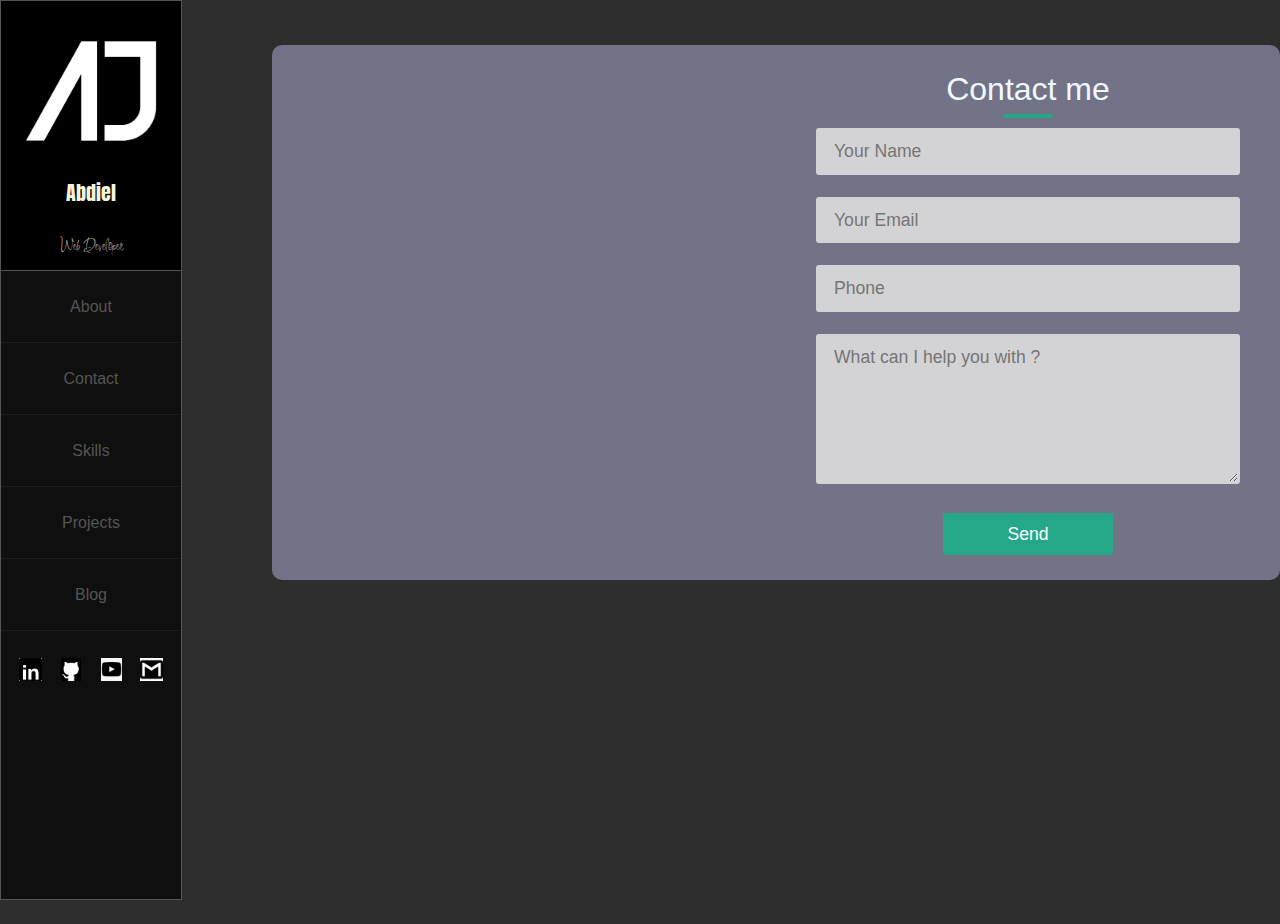
<file: contact.html>
<!DOCTYPE html>

<html lang="en">
    <head>
        <title>Abdiel Wilson</title>
        <meta name="viewport" content="width=device-width, initial-scale=1">
        <link rel="stylesheet" href="https://stackpath.bootstrapcdn.com/bootstrap/4.4.1/css/bootstrap.min.css" integrity="sha384-Vkoo8x4CGsO3+Hhxv8T/Q5PaXtkKtu6ug5TOeNV6gBiFeWPGFN9MuhOf23Q9Ifjh" crossorigin="anonymous">
        <link href="/static1/wilson/about.css" rel="stylesheet">
        <link href="/static1/wilson/styles.css" rel="stylesheet">
        <link href="/static1/wilson/index.css" rel="stylesheet">
        <link href="/static1/wilson/contact.css" rel="stylesheet">
        
        <link href="./static/styles.css" rel="stylesheet">
        <link href="./static/donut.css" rel="stylesheet">
    
        <link rel="preconnect" href="https://fonts.googleapis.com">
        <link rel="preconnect" href="https://fonts.gstatic.com" crossorigin>
        <link href="https://fonts.googleapis.com/css2?family=Playfair+Display&display=swap" rel="stylesheet">
        <link href="https://fonts.googleapis.com/css2?family=Playfair+Display:ital@1&display=swap" rel="stylesheet">
        <link href="https://fonts.googleapis.com/css2?family=Poppins:ital,wght@1,100&display=swap" rel="stylesheet">
        <link href="https://fonts.googleapis.com/css2?family=Poppins:ital,wght@1,600&display=swap" rel="stylesheet">
        <link href="https://fonts.googleapis.com/css2?family=Anton&display=swap" rel="stylesheet">
        <link href="https://fonts.googleapis.com/css2?family=Inspiration&display=swap" rel="stylesheet">
    </head>
<body>
    <section class="sec0">
        <div class="parent">
            <!-- Nav -->
            <div class="child1">
                <a href="index.html">
                    <div class="sym"><img src="static/log.png"></div></a>
                <h6 class="ab">Abdiel</h6>
                <p class="ptag">Web Developer</p>
            </div>
            <a href="about.html">
            <div class="child2">

                 About

            </div></a>
            <a href="/contact.html">
            <div class="child2">
                Contact
            </div></a>
            <a href="about.html">
            <div class="child2">
                Skills
            </div></a>
            <a href="https://github.com/Wilsonabdiel">
            <div class="child2">
               Projects
            </div></a>
            <a href="blog.html">
            <div class="child2">
                Blog
            </div> </a>

            <div class="child3">
                <img class="imgclass" src="static/linked.png">
                <img class="imgclass" src="static/git.png">
                <img class="imgclass" src="static/youtube.png">
                <img class="imgclass" src="static/mail.png">
                <!-- Add animations below -->
             </div>
             
        </div>
        <div class="subparent">
            <!-- codepen  -->
           <div class="burg">

                <input id="burger" type="checkbox" />

                <label for="burger">
                    <span></span>
                    <span></span>
                    <span></span>
                </label>

                <nav>    
                <ul>
                    <li><a href="index.html">Abdiel</li>
                    <li><a href="about.html">About</li>
                    <li><a href="contact.html">Contact</li>
                        <li><a href="skills.html">Skills</a></li>
                    
                        <li><a href="projects.html">Projects</a></li>
                        <li><a href="#">Blog</a></li>
                       
                   
                </ul>  
                </nav>
            </div>
            <!-- end of codepen -->
            <!-- end of codepen -->
        
      
    </div>
    <div class="mainpage">
            <!-- Main Greeting -->
            <section class="section" id="contact">
                <form action="https://formsubmit.co/el/fihasa" name="contactForm" method="POST" onsubmit="return validateForm()">
                    <div class="contact-box">
                        <div class="left"></div>
                        <div class="right">
                            <h2>Contact me</h2>
                            <input type="text" class="field" placeholder="Your Name" name="name">
                            <input type="text" class="field" placeholder="Your Email" name="email">
                            <input type="text" class="field" placeholder="Phone" name="phone">
                            <textarea placeholder="What can I help you with ? " class="field" name="message"></textarea>
                            <button class="btn">Send</button>
                        </div>
                    </div>
                </form>
            </section>
        
            <script>
                function validateForm(){
                    let name = document.forms['contactForm']['name'].value;
                    let email = document.forms['contactForm']['email'].value;
                    let phone = document.forms['contactForm']['phone'].value;
                    let message = document.forms['contactForm']['message'].value;
              
                    if (name == '' || hasNumber(name)){
                        alert('Name must be filled out and must only contain letters');
                        return false;
                    } else if (email == '' && phone == ''){
                        alert('Email or phone must be filled out');
                        return false;
                    } else if (!(email.includes('@'))){
                        alert('Email does not seem to be valid');
                        return false;
                    }else if (isNaN(phone)){
                        alert('Phone number seems to contain letters');
                        return false;
                    } else if (message == ''){
                        alert('Message must be filled out');
                        return false;
                    } else {
                        // confirm or cancel
                        return confirm('Do you really want to sent the message?')
                    }
                }
              
                function hasNumber(myString) {
                    return /\d/.test(myString);
                }
              </script>
    </section>
  
    <br>

   
        
    </body>
    </html>
</file>
<file: static1/wilson/about.css>
body{
    background-color: #afb3b0;
}
h1{
    display: flex;
    flex-direction: center;
    justify-content: center;
}
.abt{
    width: 500px;
    
    display: flex;
    flex-direction: center;
    justify-content: center;
    align-self: center;
}
.pss{
    display:flex;
    flex-direction: center;
    justify-content: center;
    align-items: center;
    align-self: center;
}
.but{
    width:20px;
}
.btndiv{
    display: flex;
    flex-direction: center;
    justify-content: center;
}
.mybtn{
    width: 20px;
 
}
.btndiv a{
    color:#afb3b0;
}
.btndiv a:hover{
    color:gray;
    text-decoration: none;

}
</file>
<file: static1/wilson/styles.css>
*{
    padding:0;
    margin:0;
    box-sizing: border-box;
    text-decoration: none;
    font-family: Arial, Helvetica, sans-serif;
}
body{
    display: flex;
    flex-direction: column;
    min-height: 100vh;
    text-decoration: none;
    background-color: #a2a3ab;
}
nav{
    display: flex;
    align-items: center;
    justify-content: flex-end;
    margin-right: 30px;
    margin-top: 14px;
    
}
nav a{
    font-size: 13px;
    display: inline-block;
    line-height: 24px;
    font-weight: 400;
    color: rgb(0, 0, 0.87);
    cursor: pointer;
    padding: 5px 6.7px;
    text-decoration: none;

}
a{
    text-decoration: none;
}

nav a:hover{
    text-decoration: none;
    opacity: .85;
}
.nam{

    width:300px;
     font-size:19px;
}
.gray{
    color: gray;
}
.black{
    color: gray;
}
 
.numlink{
    width:300px;
     font-size:19px;
}
</file>
<file: static1/wilson/index.css>
body{
    background-color: #a2a3ab;
    /* background-image: url("samp*/
    font-family: 'Lucida Sans', 'Lucida Sans Regular', 'Lucida Grande', 'Lucida Sans Unicode', Geneva, Verdana, sans-serif;
}
.there{
    display: flex;
    flex-direction: center;
    justify-content: center;

 
}
.welcome{
    display: flex;
    flex-direction: center;
    justify-content: center;
}
/* .intro{
    display: flex;
    flex-direction: row;
    
    */
    /* background-color: aquamarine; */
/* } */
.mydiv{
    display: flex;
    align-items: center;
    justify-content: center;
    margin-right: 30px;
    margin-top: 14px;
    
   /* background-color: aqua; */
}

.mydiv div {
    background-color: #f1f1f1;
    margin: 10px;
    padding: 20px;
    font-size: 10px;
    text-align: center;
  
    width: 100px;
}


#myUl{
    height: 300px; /*your fixed height*/
    -webkit-column-count: 3;
       -moz-column-count: 3;
            column-count: 3; 
 } 
#myUl li{
    display: inline-block; /*necessary*/
} 
.center{
    display: flex;
    flex-direction: center;
    justify-content: center;
    align-self: center;
    font-size: 20px;
}
.center2{
    display: flex;
    flex-direction: center;
    justify-content: center;
    align-self: center;
}
.section{
    display: fixed;
}
.section1{
    display: fixed;
    opacity: 0.175;
}
.bypar{
    display: flex;
    flex-direction: center;
    justify-content: space-around;
}
.btn{
    width: 200px;
}
.myImg{
    
    display: flex;
    flex-direction: center;
    justify-content: space-around;
}
.aboutjpg{
    width:200px;
}
.mobile-container{
    display: none;
}
@media only screen and (max-width: 600px) {
    body {
        background-color: #a2a3ab;
        /* background-image: url("samp*/
        font-family: 'Lucida Sans', 'Lucida Sans Regular', 'Lucida Grande', 'Lucida Sans Unicode', Geneva, Verdana, sans-serif;
    }
    #navB{
        display: none;
    }
    .mobile-container {
        max-width: 480px;
        margin: auto;
        background-color: #555;
        height: 500px;
        /* color: white; */
        border-radius: 10px;
      }
      
      .topnav {
        overflow: hidden;
        /* background-color: #333; */
        position: relative;
      }
      
      .topnav #myLinks {
        display: none;
      }
      
      .topnav a {
        /* color: white; */
        padding: 14px 16px;
        text-decoration: none;
        font-size: 17px;
        display: block;
      }
      
      .topnav a.icon {
        /* background: black; */
        display: block;
        position: absolute;
        right: 0;
        top: 0;
      }
      
      .topnav a:hover {
        background-color: #ddd;
        /* color: black; */
      }
      
      .active {
        /* background-color: #04AA6D; */
        color: white;
      }
      /* My designs */
      .mydiv{
        display: flex;
        flex-direction: column;
        justify-content: space-around;
        height: 700px;
      }
  }
</file>
<file: static1/wilson/contact.css>
body{
	background-color: #a2a3ab;
}


.contact-box{
	max-width: 100%;
	display: grid;
    border-radius: 10px;
	grid-template-columns: repeat(2, 1fr);
	justify-content: center;
	align-items: center;
	text-align: center;
	background-color: #727387;
    transition: 0.5s;
}

.contact-box:hover{
    box-shadow: 0 0 20px 0px rgba(0,0,0,0.3);
}



.left{
	/* background: url("telephone1.jpg") no-repeat center; TODO: add some image */
	background-size: cover;
	height: 100%;
    border-radius: 10px;

}

.right{
	padding: 25px 40px;
}

h2{
	position: relative;
	padding: 0 0 10px;
	margin-bottom: 10px;
}

h2:after{
	content: '';
    position: absolute;
    left: 50%;
    bottom: 0;
    transform: translateX(-50%);
    height: 4px;
    width: 50px;
    border-radius: 2px;
    background-color: #25a888;
}

.field{
	width: 100%;
	border: 2px solid rgba(0, 0, 0, 0);
    border-radius: 3px;
	outline: none;
	background-color: rgba(230, 230, 230, 0.835);
	padding: 0.5rem 1rem;
	font-size: 1.1rem;
	margin-bottom: 22px;
	transition: .3s;
}

.field:hover{
	background-color: rgba(0, 0, 0, 0.1);
}

textarea{
	min-height: 150px;
}

.btn{
	width: 40%;
	padding: 0.5rem 1rem;
	background-color: #25a888;
    border-radius: 3px;
	color: #fff;
	font-size: 1.1rem;
	border: none;
	outline: none;
	cursor: pointer;
	transition: .3s;
}

.btn:hover{
    box-shadow: 0 0 20px 0px rgba(0,0,0,0.15);
}

.field:focus{
    background-color: #fff;
}

@media screen and (max-width: 768px){
	.contact-box{
		grid-template-columns: 1fr;
	}
	.left{
		height: 200px;
	}
}
</file>
<file: static/styles.css>
*{
    padding:0;
    margin:0;
    box-sizing: border-box;
    text-decoration: none;
    font-family: Arial, Helvetica, sans-serif;
}
body{
    background-color: rgba(32, 31, 31, 0.932);
    color: aliceblue;
}
.sec0{
    height: 100vh;
    display: flex;
    flex-direction: row;

}
.parent{
    display: flex;
    flex-direction: column;
    border: 1px solid #555;
}
.child1{
    background-color: rgb(0, 0, 0);
    color: beige;
    height: 30vh;
    display: block;
    align-items: center;
    justify-content: center;
    width: 20vh;
    border-bottom: 1px solid #555;
}
.sym{
    font-family: 'Playfair Display', serif;
    /* font-weight: bolder; */
    height: 20vh;
    font-size: 80px;
    display: flex;
    flex-direction: center;
    justify-content: center;
}
.ab{
    display: flex;
    flex-direction: center;
    justify-content: center;
    font-family: 'Anton', sans-serif;
    height: 5vh;
    font-size: 20px;
}
.ptag{
    font-family: 'Inspiration', cursive;
    display: flex;
    flex-direction: center;
    justify-content: center;
    color: rgb(182, 174, 174);
}
.child2{
    background-color: rgba(14, 13, 13, 0.932);
    color: beige;
    height: 8vh;
    display:flex;
    flex-direction: center;
    justify-content: center;
    align-items: center;
    align-self: center;
    width: 20vh;
    align-content: center;
    border-bottom: 1px solid rgb(27, 27, 27);
    color: #555;
}
.child3{
    padding-top: 3vh;
    background-color: rgba(14, 13, 13, 0.932);
    height: 30vh;
    display: flex;
    flex-direction: center;
    justify-content: space-evenly;
}
.imgclass{
    height: 2.5vh;
  
}
.mainpage{
    padding-top: 5vh;
    padding-left: 10vh;
}
.intro{
    height: 80vh;
}
.intro h1{
    font-size: 60px;
    font-family: 'Poppins', sans-serif;
    font-weight: 700;

}

.intro p{
    font-size: 18px;
    font-family: 'Poppins', sans-serif;

}
.clang{
    font-size: 5px;
    font-family: 'Poppins', sans-serif;
    opacity: 0.4;
}
.subparent{
    display: none;
}
@media only screen and (max-width: 600px) {
    body {
    background-color: rgba(32, 31, 31, 0.932);
    color: aliceblue;
    }
    .sec0{
        height: 100vh;
        display: flex;
        flex-direction: row;
    }
    .child1{
        background-color: black;
        color: beige;
        height: 30vh;
        display: block;
        align-items: center;
        justify-content: center;
        width: 20vh;
        border-bottom: 1px solid #555;
    }
    .parent{
        display: none;
    }
    .subparent{
        display: block;
    }
    /* code pen */
    /* body {
        background: #020304;
      }
      body h1 {
        position: fixed;
        top: 40px;
        left: 40px;
        z-index: 6;
        font-size: 20px;
        font-weight: 900;
        font-family: sans-serif;
        text-transform: uppercase;
      } */
      /* body h1 > span {
        text-transform: none;
        opacity: 0.5;
        font-weight: 300;
        font-size: 12px;
      } */
      #burger{
        display: none;
      }
      body input + label {
        position: fixed;
        top: 40px;
        right: 40px;
        height: 20px;
        width: 15px;
        z-index: 5;
      }
      body input + label span {
        position: absolute;
        width: 100%;
        height: 2px;
        top: 50%;
        margin-top: -1px;
        left: 0;
        display: block;
        background: #020304;
        transition: 0.5s;
      }
      body input + label span:first-child {
        top: 3px;
      }
      body input + label span:last-child {
        top: 16px;
      }
      body label:hover {
        cursor: pointer;
      }
      body input:checked + label span {
        opacity: 0;
        top: 50%;
      }
      body input:checked + label span:first-child {
        opacity: 1;
        transform: rotate(405deg);
      }
      body input:checked + label span:last-child {
        opacity: 1;
        transform: rotate(-405deg);
      }
      body input ~ nav {
        /* background: white; */
        position: fixed;
        top: 0;
        left: 0;
        width: 100%;
        height: 100px;
        z-index: 3;
        transition: 0.5s;
        transition-delay: 0.5s;
        overflow: hidden;
      }
      body input ~ nav > ul {
        list-style: none;
        text-align: center;
        position: absolute;
        top: 20%;
        left: 20%;
        right: 20%;
      }
      body input ~ nav > ul > li {
        opacity: 0;
        transition: 0.5s;
        transition-delay: 0s;
        padding: 30px;
      }
      body input ~ nav > ul > li > a {
        text-decoration: none;
        text-transform: uppercase;
        color: #3a3e42;
        font-weight: 700;
        font-family: sans-serif;
        display: block;
        /* padding: 20px; */
      }
      body input:checked ~ nav {
        height: 100%;
        transition-delay: 0s;
      }
      body input:checked ~ nav > ul > li {
        opacity: 1;
        transition-delay: 0.5s;
      }
      body input:checked ~ nav{
        background-color: rgb(99, 96, 96);
        text-decoration: none;
      }
      body input:checked ~ div  {
        opacity: 0;
        transition-delay: 0.5s;
        
      }
      a:hover{
        color:#020304
      }
  
  }
  /* Animations */

  #first{
    /* transform: translateX(100%); */
    animation: slide 3s;
  }
  @keyframes slide{
    0%{
      /* transform: translateX(100%); */
      opacity: 0;
    }
     50%{
      /* transform: translateX(66%); */
      opacity:0.5;
    } 
    100%{
      /* transform: translateX(0%); */
      opacity:1;
    }
  }
   #second{
    
    animation: slide1 6s;
    
    /* animation: slide1 1s ease-in forwards; */
  }
  @keyframes slide1{
    0%{
      /* transform: translateX(100%); */
      opacity: 0;
    }
     50%{
      /* transform: translateX(66%); */
      opacity:0.5;
    } 
    100%{
      /* transform: translateX(0%); */
      opacity:1;
    }
  }
    #third{
    
    animation: slide2 8s;
  }
  @keyframes slide2{
    0%{
      /* transform: translateX(100%); */
      opacity: 0;
    }
     50%{
      /* transform: translateX(66%); */
      opacity:0.5;
    } 
    100%{
      /* transform: translateX(0%); */
      opacity:1;
    } 
  }

.spanabdiel:hover{
  color: aqua;
}
</file>
<file: static/donut.css>
/* Donut Styles. */
/* body {
    background: #000;
    font-family: "Open Sans", Arial, sans-serif;
    user-select: none;
  }
  body h1 {
    color: #fff;
    text-align: center;
  }
  body h1 a {
    color: #dedede;
  }
   */
 
 
  .wrapper {
    perspective: 1550px;
    perspective-origin: 50% 50%;
  }
  
  .donut {
    position: absolute;
    width: 1px;
    height: 1px;
    transform-style: preserve-3d;
    left: 50%;
    top: 300px;
    transform: translateX(-50%);
    animation: rotate-body 5s linear infinite;
    transform: rotateY(60deg);
  }
  
  .donut > div:nth-child(1) {
    transform: rotateZ(18deg) translate(150px, -50%);
  }
  .donut > div:nth-child(1) > div > div > div:nth-child(1) {
    transform: rotateY(60deg) translate3D(0, 0, 47px);
    background: #666699;
  }
  .donut > div:nth-child(1) > div > div > div:nth-child(2) {
    transform: rotateY(120deg) translate3D(0, 0, 47px);
    background: #666699;
  }
  .donut > div:nth-child(1) > div > div > div:nth-child(3) {
    transform: rotateY(180deg) translate3D(0, 0, 47px);
    background: #666699;
  }
  .donut > div:nth-child(1) > div > div > div:nth-child(4) {
    transform: rotateY(240deg) translate3D(0, 0, 47px);
    background: #666699;
  }
  .donut > div:nth-child(1) > div > div > div:nth-child(5) {
    transform: rotateY(300deg) translate3D(0, 0, 47px);
    background: #666699;
  }
  .donut > div:nth-child(1) > div > div > div:nth-child(6) {
    transform: rotateY(360deg) translate3D(0, 0, 47px);
    background: #666699;
  }
  
  .donut > div:nth-child(2) {
    transform: rotateZ(36deg) translate(150px, -50%);
  }
  .donut > div:nth-child(2) > div > div > div:nth-child(1) {
    transform: rotateY(60deg) translate3D(0, 0, 47px);
    background:  #73738d;
  }
  .donut > div:nth-child(2) > div > div > div:nth-child(2) {
    transform: rotateY(120deg) translate3D(0, 0, 47px);
    background:  #73738d;
  }
  .donut > div:nth-child(2) > div > div > div:nth-child(3) {
    transform: rotateY(180deg) translate3D(0, 0, 47px);
    background:  #73738d;
  }
  .donut > div:nth-child(2) > div > div > div:nth-child(4) {
    transform: rotateY(240deg) translate3D(0, 0, 47px);
    background:  #73738d;
  }
  .donut > div:nth-child(2) > div > div > div:nth-child(5) {
    transform: rotateY(300deg) translate3D(0, 0, 47px);
    background:  #73738d;
  }
  .donut > div:nth-child(2) > div > div > div:nth-child(6) {
    transform: rotateY(360deg) translate3D(0, 0, 47px);
    background:  #73738d;
  }
  
  .donut > div:nth-child(3) {
    transform: rotateZ(54deg) translate(150px, -50%);
  }
  .donut > div:nth-child(3) > div > div > div:nth-child(1) {
    transform: rotateY(60deg) translate3D(0, 0, 47px);
    background:  #73738d;
  }
  .donut > div:nth-child(3) > div > div > div:nth-child(2) {
    transform: rotateY(120deg) translate3D(0, 0, 47px);
    background:  #73738d;
  }
  .donut > div:nth-child(3) > div > div > div:nth-child(3) {
    transform: rotateY(180deg) translate3D(0, 0, 47px);
    background:  #73738d;
  }
  .donut > div:nth-child(3) > div > div > div:nth-child(4) {
    transform: rotateY(240deg) translate3D(0, 0, 47px);
    background:  #73738d;
  }
  .donut > div:nth-child(3) > div > div > div:nth-child(5) {
    transform: rotateY(300deg) translate3D(0, 0, 47px);
    background:  #73738d;
  }
  .donut > div:nth-child(3) > div > div > div:nth-child(6) {
    transform: rotateY(360deg) translate3D(0, 0, 47px);
    background:  #73738d;
  }
  
  .donut > div:nth-child(4) {
    transform: rotateZ(72deg) translate(150px, -50%);
  }
  .donut > div:nth-child(4) > div > div > div:nth-child(1) {
    transform: rotateY(60deg) translate3D(0, 0, 47px);
    background:  #73738d;
  }
  .donut > div:nth-child(4) > div > div > div:nth-child(2) {
    transform: rotateY(120deg) translate3D(0, 0, 47px);
    background:  #73738d;
  }
  .donut > div:nth-child(4) > div > div > div:nth-child(3) {
    transform: rotateY(180deg) translate3D(0, 0, 47px);
    background:  #73738d;
  }
  .donut > div:nth-child(4) > div > div > div:nth-child(4) {
    transform: rotateY(240deg) translate3D(0, 0, 47px);
    background:  #73738d;
  }
  .donut > div:nth-child(4) > div > div > div:nth-child(5) {
    transform: rotateY(300deg) translate3D(0, 0, 47px);
    background:  #73738d;
  }
  .donut > div:nth-child(4) > div > div > div:nth-child(6) {
    transform: rotateY(360deg) translate3D(0, 0, 47px);
    background:  #73738d;
  }
  
  .donut > div:nth-child(5) {
    transform: rotateZ(90deg) translate(150px, -50%);
  }
  .donut > div:nth-child(5) > div > div > div:nth-child(1) {
    transform: rotateY(60deg) translate3D(0, 0, 47px);
    background:  #73738d;
  }
  .donut > div:nth-child(5) > div > div > div:nth-child(2) {
    transform: rotateY(120deg) translate3D(0, 0, 47px);
    background:  #73738d;
  }
  .donut > div:nth-child(5) > div > div > div:nth-child(3) {
    transform: rotateY(180deg) translate3D(0, 0, 47px);
    background:  #73738d;
  }
  .donut > div:nth-child(5) > div > div > div:nth-child(4) {
    transform: rotateY(240deg) translate3D(0, 0, 47px);
    background:  #73738d;
  }
  .donut > div:nth-child(5) > div > div > div:nth-child(5) {
    transform: rotateY(300deg) translate3D(0, 0, 47px);
    background:  #73738d;
  }
  .donut > div:nth-child(5) > div > div > div:nth-child(6) {
    transform: rotateY(360deg) translate3D(0, 0, 47px);
    background:  #73738d;
  }
  
  .donut > div:nth-child(6) {
    transform: rotateZ(108deg) translate(150px, -50%);
  }
  .donut > div:nth-child(6) > div > div > div:nth-child(1) {
    transform: rotateY(60deg) translate3D(0, 0, 47px);
    background:  #73738d;
  }
  .donut > div:nth-child(6) > div > div > div:nth-child(2) {
    transform: rotateY(120deg) translate3D(0, 0, 47px);
    background:  #73738d;
  }
  .donut > div:nth-child(6) > div > div > div:nth-child(3) {
    transform: rotateY(180deg) translate3D(0, 0, 47px);
    background:  #73738d;
  }
  .donut > div:nth-child(6) > div > div > div:nth-child(4) {
    transform: rotateY(240deg) translate3D(0, 0, 47px);
    background:  #73738d;
  }
  .donut > div:nth-child(6) > div > div > div:nth-child(5) {
    transform: rotateY(300deg) translate3D(0, 0, 47px);
    background:  #73738d;
  }
  .donut > div:nth-child(6) > div > div > div:nth-child(6) {
    transform: rotateY(360deg) translate3D(0, 0, 47px);
    background:  #73738d;
  }
  
  .donut > div:nth-child(7) {
    transform: rotateZ(126deg) translate(150px, -50%);
  }
  .donut > div:nth-child(7) > div > div > div:nth-child(1) {
    transform: rotateY(60deg) translate3D(0, 0, 47px);
    background: #73738d;
  }
  .donut > div:nth-child(7) > div > div > div:nth-child(2) {
    transform: rotateY(120deg) translate3D(0, 0, 47px);
    background: #73738d;
  }
  .donut > div:nth-child(7) > div > div > div:nth-child(3) {
    transform: rotateY(180deg) translate3D(0, 0, 47px);
    background: #73738d;
  }
  .donut > div:nth-child(7) > div > div > div:nth-child(4) {
    transform: rotateY(240deg) translate3D(0, 0, 47px);
    background: #73738d;
  }
  .donut > div:nth-child(7) > div > div > div:nth-child(5) {
    transform: rotateY(300deg) translate3D(0, 0, 47px);
    background: #73738d;
  }
  .donut > div:nth-child(7) > div > div > div:nth-child(6) {
    transform: rotateY(360deg) translate3D(0, 0, 47px);
    background: #73738d;
  }
  
  .donut > div:nth-child(8) {
    transform: rotateZ(144deg) translate(150px, -50%);
  }
  .donut > div:nth-child(8) > div > div > div:nth-child(1) {
    transform: rotateY(60deg) translate3D(0, 0, 47px);
    background:  #73738d;
  }
  .donut > div:nth-child(8) > div > div > div:nth-child(2) {
    transform: rotateY(120deg) translate3D(0, 0, 47px);
    background:  #73738d;
  }
  .donut > div:nth-child(8) > div > div > div:nth-child(3) {
    transform: rotateY(180deg) translate3D(0, 0, 47px);
    background:  #73738d;
  }
  .donut > div:nth-child(8) > div > div > div:nth-child(4) {
    transform: rotateY(240deg) translate3D(0, 0, 47px);
    background:  #73738d;
  }
  .donut > div:nth-child(8) > div > div > div:nth-child(5) {
    transform: rotateY(300deg) translate3D(0, 0, 47px);
    background:  #73738d;
  }
  .donut > div:nth-child(8) > div > div > div:nth-child(6) {
    transform: rotateY(360deg) translate3D(0, 0, 47px);
    background:  #73738d;
  }
  
  .donut > div:nth-child(9) {
    transform: rotateZ(162deg) translate(150px, -50%);
  }
  .donut > div:nth-child(9) > div > div > div:nth-child(1) {
    transform: rotateY(60deg) translate3D(0, 0, 47px);
    background: #73738d;
  }
  .donut > div:nth-child(9) > div > div > div:nth-child(2) {
    transform: rotateY(120deg) translate3D(0, 0, 47px);
    background: #73738d;
  }
  .donut > div:nth-child(9) > div > div > div:nth-child(3) {
    transform: rotateY(180deg) translate3D(0, 0, 47px);
    background: #73738d;
  }
  .donut > div:nth-child(9) > div > div > div:nth-child(4) {
    transform: rotateY(240deg) translate3D(0, 0, 47px);
    background: #73738d;
  }
  .donut > div:nth-child(9) > div > div > div:nth-child(5) {
    transform: rotateY(300deg) translate3D(0, 0, 47px);
    background: #73738d;
  }
  .donut > div:nth-child(9) > div > div > div:nth-child(6) {
    transform: rotateY(360deg) translate3D(0, 0, 47px);
    background: #73738d;
  }
  
  .donut > div:nth-child(10) {
    transform: rotateZ(180deg) translate(150px, -50%);
  }
  .donut > div:nth-child(10) > div > div > div:nth-child(1) {
    transform: rotateY(60deg) translate3D(0, 0, 47px);
    background: #666699;
  }
  .donut > div:nth-child(10) > div > div > div:nth-child(2) {
    transform: rotateY(120deg) translate3D(0, 0, 47px);
    background: #666699;
  }
  .donut > div:nth-child(10) > div > div > div:nth-child(3) {
    transform: rotateY(180deg) translate3D(0, 0, 47px);
    background: #666699;
  }
  .donut > div:nth-child(10) > div > div > div:nth-child(4) {
    transform: rotateY(240deg) translate3D(0, 0, 47px);
    background: #666699;
  }
  .donut > div:nth-child(10) > div > div > div:nth-child(5) {
    transform: rotateY(300deg) translate3D(0, 0, 47px);
    background: #666699;
  }
  .donut > div:nth-child(10) > div > div > div:nth-child(6) {
    transform: rotateY(360deg) translate3D(0, 0, 47px);
    background: #666699;
  }
  
  .donut > div:nth-child(11) {
    transform: rotateZ(198deg) translate(150px, -50%);
  }
  .donut > div:nth-child(11) > div > div > div:nth-child(1) {
    transform: rotateY(60deg) translate3D(0, 0, 47px);
    background:  #73738d;
  }
  .donut > div:nth-child(11) > div > div > div:nth-child(2) {
    transform: rotateY(120deg) translate3D(0, 0, 47px);
    background:  #73738d;
  }
  .donut > div:nth-child(11) > div > div > div:nth-child(3) {
    transform: rotateY(180deg) translate3D(0, 0, 47px);
    background:  #73738d;
  }
  .donut > div:nth-child(11) > div > div > div:nth-child(4) {
    transform: rotateY(240deg) translate3D(0, 0, 47px);
    background:  #73738d;
  }
  .donut > div:nth-child(11) > div > div > div:nth-child(5) {
    transform: rotateY(300deg) translate3D(0, 0, 47px);
    background:  #73738d;
  }
  .donut > div:nth-child(11) > div > div > div:nth-child(6) {
    transform: rotateY(360deg) translate3D(0, 0, 47px);
    background:  #73738d;
  }
  
  .donut > div:nth-child(12) {
    transform: rotateZ(216deg) translate(150px, -50%);
  }
  .donut > div:nth-child(12) > div > div > div:nth-child(1) {
    transform: rotateY(60deg) translate3D(0, 0, 47px);
    background:  #73738d;
  }
  .donut > div:nth-child(12) > div > div > div:nth-child(2) {
    transform: rotateY(120deg) translate3D(0, 0, 47px);
    background:  #73738d;
  }
  .donut > div:nth-child(12) > div > div > div:nth-child(3) {
    transform: rotateY(180deg) translate3D(0, 0, 47px);
    background:  #73738d;
  }
  .donut > div:nth-child(12) > div > div > div:nth-child(4) {
    transform: rotateY(240deg) translate3D(0, 0, 47px);
    background:  #73738d;
  }
  .donut > div:nth-child(12) > div > div > div:nth-child(5) {
    transform: rotateY(300deg) translate3D(0, 0, 47px);
    background:  #73738d;
  }
  .donut > div:nth-child(12) > div > div > div:nth-child(6) {
    transform: rotateY(360deg) translate3D(0, 0, 47px);
    background:  #73738d;
  }
  
  .donut > div:nth-child(13) {
    transform: rotateZ(234deg) translate(150px, -50%);
  }
  .donut > div:nth-child(13) > div > div > div:nth-child(1) {
    transform: rotateY(60deg) translate3D(0, 0, 47px);
    background:  #73738d;
  }
  .donut > div:nth-child(13) > div > div > div:nth-child(2) {
    transform: rotateY(120deg) translate3D(0, 0, 47px);
    background:  #73738d;
  }
  .donut > div:nth-child(13) > div > div > div:nth-child(3) {
    transform: rotateY(180deg) translate3D(0, 0, 47px);
    background:  #73738d;
  }
  .donut > div:nth-child(13) > div > div > div:nth-child(4) {
    transform: rotateY(240deg) translate3D(0, 0, 47px);
    background:  #73738d;
  }
  .donut > div:nth-child(13) > div > div > div:nth-child(5) {
    transform: rotateY(300deg) translate3D(0, 0, 47px);
    background:  #73738d;
  }
  .donut > div:nth-child(13) > div > div > div:nth-child(6) {
    transform: rotateY(360deg) translate3D(0, 0, 47px);
    background:  #73738d;
  }
  
  .donut > div:nth-child(14) {
    transform: rotateZ(252deg) translate(150px, -50%);
  }
  .donut > div:nth-child(14) > div > div > div:nth-child(1) {
    transform: rotateY(60deg) translate3D(0, 0, 47px);
    background:  #73738d;
  }
  .donut > div:nth-child(14) > div > div > div:nth-child(2) {
    transform: rotateY(120deg) translate3D(0, 0, 47px);
    background:  #73738d;
  }
  .donut > div:nth-child(14) > div > div > div:nth-child(3) {
    transform: rotateY(180deg) translate3D(0, 0, 47px);
    background:  #73738d;
  }
  .donut > div:nth-child(14) > div > div > div:nth-child(4) {
    transform: rotateY(240deg) translate3D(0, 0, 47px);
    background:  #73738d;
  }
  .donut > div:nth-child(14) > div > div > div:nth-child(5) {
    transform: rotateY(300deg) translate3D(0, 0, 47px);
    background:  #73738d;
  }
  .donut > div:nth-child(14) > div > div > div:nth-child(6) {
    transform: rotateY(360deg) translate3D(0, 0, 47px);
    background:  #73738d;
  }
  
  .donut > div:nth-child(15) {
    transform: rotateZ(270deg) translate(150px, -50%);
  }
  .donut > div:nth-child(15) > div > div > div:nth-child(1) {
    transform: rotateY(60deg) translate3D(0, 0, 47px);
    background:  #73738d;
  }
  .donut > div:nth-child(15) > div > div > div:nth-child(2) {
    transform: rotateY(120deg) translate3D(0, 0, 47px);
    background:  #73738d;
  }
  .donut > div:nth-child(15) > div > div > div:nth-child(3) {
    transform: rotateY(180deg) translate3D(0, 0, 47px);
    background:  #73738d;
  }
  .donut > div:nth-child(15) > div > div > div:nth-child(4) {
    transform: rotateY(240deg) translate3D(0, 0, 47px);
    background:  #73738d;
  }
  .donut > div:nth-child(15) > div > div > div:nth-child(5) {
    transform: rotateY(300deg) translate3D(0, 0, 47px);
    background:  #73738d;
  }
  .donut > div:nth-child(15) > div > div > div:nth-child(6) {
    transform: rotateY(360deg) translate3D(0, 0, 47px);
    background:  #73738d;
  }
  
  .donut > div:nth-child(16) {
    transform: rotateZ(288deg) translate(150px, -50%);
  }
  .donut > div:nth-child(16) > div > div > div:nth-child(1) {
    transform: rotateY(60deg) translate3D(0, 0, 47px);
    background:  #73738d;
  }
  .donut > div:nth-child(16) > div > div > div:nth-child(2) {
    transform: rotateY(120deg) translate3D(0, 0, 47px);
    background:  #73738d;
  }
  .donut > div:nth-child(16) > div > div > div:nth-child(3) {
    transform: rotateY(180deg) translate3D(0, 0, 47px);
    background:  #73738d;
  }
  .donut > div:nth-child(16) > div > div > div:nth-child(4) {
    transform: rotateY(240deg) translate3D(0, 0, 47px);
    background:  #73738d;
  }
  .donut > div:nth-child(16) > div > div > div:nth-child(5) {
    transform: rotateY(300deg) translate3D(0, 0, 47px);
    background:  #73738d;
  }
  .donut > div:nth-child(16) > div > div > div:nth-child(6) {
    transform: rotateY(360deg) translate3D(0, 0, 47px);
    background:  #73738d;
  }
  
  .donut > div:nth-child(17) {
    transform: rotateZ(306deg) translate(150px, -50%);
  }
  .donut > div:nth-child(17) > div > div > div:nth-child(1) {
    transform: rotateY(60deg) translate3D(0, 0, 47px);
    background:  #73738d;
  }
  .donut > div:nth-child(17) > div > div > div:nth-child(2) {
    transform: rotateY(120deg) translate3D(0, 0, 47px);
    background:  #73738d;
  }
  .donut > div:nth-child(17) > div > div > div:nth-child(3) {
    transform: rotateY(180deg) translate3D(0, 0, 47px);
    background:  #73738d;
  }
  .donut > div:nth-child(17) > div > div > div:nth-child(4) {
    transform: rotateY(240deg) translate3D(0, 0, 47px);
    background:  #73738d;
  }
  .donut > div:nth-child(17) > div > div > div:nth-child(5) {
    transform: rotateY(300deg) translate3D(0, 0, 47px);
    background:  #73738d;
  }
  .donut > div:nth-child(17) > div > div > div:nth-child(6) {
    transform: rotateY(360deg) translate3D(0, 0, 47px);
    background:  #73738d;
  }
  
  .donut > div:nth-child(18) {
    transform: rotateZ(324deg) translate(150px, -50%);
  }
  .donut > div:nth-child(18) > div > div > div:nth-child(1) {
    transform: rotateY(60deg) translate3D(0, 0, 47px);
    background: #73738d;
  }
  .donut > div:nth-child(18) > div > div > div:nth-child(2) {
    transform: rotateY(120deg) translate3D(0, 0, 47px);
    background: #73738d;
  }
  .donut > div:nth-child(18) > div > div > div:nth-child(3) {
    transform: rotateY(180deg) translate3D(0, 0, 47px);
    background: #73738d;
  }
  .donut > div:nth-child(18) > div > div > div:nth-child(4) {
    transform: rotateY(240deg) translate3D(0, 0, 47px);
    background: #73738d;
  }
  .donut > div:nth-child(18) > div > div > div:nth-child(5) {
    transform: rotateY(300deg) translate3D(0, 0, 47px);
    background: #73738d;
  }
  .donut > div:nth-child(18) > div > div > div:nth-child(6) {
    transform: rotateY(360deg) translate3D(0, 0, 47px);
    background: #73738d;
  }
  
  .donut > div:nth-child(19) {
    transform: rotateZ(342deg) translate(150px, -50%);
  }
  .donut > div:nth-child(19) > div > div > div:nth-child(1) {
    transform: rotateY(60deg) translate3D(0, 0, 47px);
    background:  #73738d;
  }
  .donut > div:nth-child(19) > div > div > div:nth-child(2) {
    transform: rotateY(120deg) translate3D(0, 0, 47px);
    background:  #73738d;
  }
  .donut > div:nth-child(19) > div > div > div:nth-child(3) {
    transform: rotateY(180deg) translate3D(0, 0, 47px);
    background:  #73738d;
  }
  .donut > div:nth-child(19) > div > div > div:nth-child(4) {
    transform: rotateY(240deg) translate3D(0, 0, 47px);
    background:  #73738d;
  }
  .donut > div:nth-child(19) > div > div > div:nth-child(5) {
    transform: rotateY(300deg) translate3D(0, 0, 47px);
    background:  #73738d;
  }
  .donut > div:nth-child(19) > div > div > div:nth-child(6) {
    transform: rotateY(360deg) translate3D(0, 0, 47px);
    background:  #73738d;
  }
  
  .donut > div:nth-child(20) {
    transform: rotateZ(360deg) translate(150px, -50%);
  }
  .donut > div:nth-child(20) > div > div > div:nth-child(1) {
    transform: rotateY(60deg) translate3D(0, 0, 47px);
    background:  #73738d;
  }
  .donut > div:nth-child(20) > div > div > div:nth-child(2) {
    transform: rotateY(120deg) translate3D(0, 0, 47px);
    background:  #73738d;
  }
  .donut > div:nth-child(20) > div > div > div:nth-child(3) {
    transform: rotateY(180deg) translate3D(0, 0, 47px);
    background:  #73738d;
  }
  .donut > div:nth-child(20) > div > div > div:nth-child(4) {
    transform: rotateY(240deg) translate3D(0, 0, 47px);
    background:  #73738d;
  }
  .donut > div:nth-child(20) > div > div > div:nth-child(5) {
    transform: rotateY(300deg) translate3D(0, 0, 47px);
    background:  #73738d;
  }
  .donut > div:nth-child(20) > div > div > div:nth-child(6) {
    transform: rotateY(360deg) translate3D(0, 0, 47px);
    background:  #73738d;
  }
  
  .donut > div {
    position: absolute;
    width: 100px;
    height: 20px;
    transform-style: preserve-3d;
    transform-origin: 0% 0%;
  }
  
  .donut > div > div {
    position: absolute;
    width: 0;
    height: 0;
    transform-style: preserve-3d;
    transform-origin: 0% 0%;
  }
  
  .donut > div > div > div {
    position: absolute;
    top: 0;
    left: 0;
    width: 0;
    height: 0;
    transform-style: preserve-3d;
  }
  
  .donut > div:nth-child(1) > div > div {
    animation: rotate-segment-1 2s linear infinite;
  }
  
  .donut > div:nth-child(2) > div > div {
    animation: rotate-segment-2 2s linear infinite;
  }
  
  .donut > div:nth-child(3) > div > div {
    animation: rotate-segment-3 2s linear infinite;
  }
  
  .donut > div:nth-child(4) > div > div {
    animation: rotate-segment-4 2s linear infinite;
  }
  
  .donut > div:nth-child(5) > div > div {
    animation: rotate-segment-5 2s linear infinite;
  }
  
  .donut > div:nth-child(6) > div > div {
    animation: rotate-segment-6 2s linear infinite;
  }
  
  .donut > div:nth-child(7) > div > div {
    animation: rotate-segment-7 2s linear infinite;
  }
  
  .donut > div:nth-child(8) > div > div {
    animation: rotate-segment-8 2s linear infinite;
  }
  
  .donut > div:nth-child(9) > div > div {
    animation: rotate-segment-9 2s linear infinite;
  }
  
  .donut > div:nth-child(10) > div > div {
    animation: rotate-segment-10 2s linear infinite;
  }
  
  .donut > div:nth-child(11) > div > div {
    animation: rotate-segment-11 2s linear infinite;
  }
  
  .donut > div:nth-child(12) > div > div {
    animation: rotate-segment-12 2s linear infinite;
  }
  
  .donut > div:nth-child(13) > div > div {
    animation: rotate-segment-13 2s linear infinite;
  }
  
  .donut > div:nth-child(14) > div > div {
    animation: rotate-segment-14 2s linear infinite;
  }
  
  .donut > div:nth-child(15) > div > div {
    animation: rotate-segment-15 2s linear infinite;
  }
  
  .donut > div:nth-child(16) > div > div {
    animation: rotate-segment-16 2s linear infinite;
  }
  
  .donut > div:nth-child(17) > div > div {
    animation: rotate-segment-17 2s linear infinite;
  }
  
  .donut > div:nth-child(18) > div > div {
    animation: rotate-segment-18 2s linear infinite;
  }
  
  .donut > div:nth-child(19) > div > div {
    animation: rotate-segment-19 2s linear infinite;
  }
  
  .donut > div:nth-child(20) > div > div {
    animation: rotate-segment-20 2s linear infinite;
  }
  
  .donut > div > div > div > div {
    position: absolute;
    top: 0;
    left: 0;
    width: 53px;
    height: 24px;
    background: black;
    border: 2px solid white;
    margin-left: -26.5px;
    margin-top: -12px;
    transform-origin: 50% 50%;
  }
  
  @keyframes rotate-segments {
    from {
      transform: rotateZ(40deg) rotateY(0deg);
    }
    to {
      transform: rotateZ(40deg) rotateY(360deg);
    }
  }
  @keyframes rotate-body {
    from {
      transform: rotateY(360deg);
    }
    to {
      transform: rotateY(0deg);
    }
  }
  @keyframes rotate-segment-1 {
    from {
      transform: rotateZ(40deg) rotateY(9deg);
    }
    to {
      transform: rotateZ(40deg) rotateY(369deg);
    }
  }
  @keyframes rotate-segment-2 {
    from {
      transform: rotateZ(40deg) rotateY(18deg);
    }
    to {
      transform: rotateZ(40deg) rotateY(378deg);
    }
  }
  @keyframes rotate-segment-3 {
    from {
      transform: rotateZ(40deg) rotateY(27deg);
    }
    to {
      transform: rotateZ(40deg) rotateY(387deg);
    }
  }
  @keyframes rotate-segment-4 {
    from {
      transform: rotateZ(40deg) rotateY(36deg);
    }
    to {
      transform: rotateZ(40deg) rotateY(396deg);
    }
  }
  @keyframes rotate-segment-5 {
    from {
      transform: rotateZ(40deg) rotateY(45deg);
    }
    to {
      transform: rotateZ(40deg) rotateY(405deg);
    }
  }
  @keyframes rotate-segment-6 {
    from {
      transform: rotateZ(40deg) rotateY(54deg);
    }
    to {
      transform: rotateZ(40deg) rotateY(414deg);
    }
  }
  @keyframes rotate-segment-7 {
    from {
      transform: rotateZ(40deg) rotateY(63deg);
    }
    to {
      transform: rotateZ(40deg) rotateY(423deg);
    }
  }
  @keyframes rotate-segment-8 {
    from {
      transform: rotateZ(40deg) rotateY(72deg);
    }
    to {
      transform: rotateZ(40deg) rotateY(432deg);
    }
  }
  @keyframes rotate-segment-9 {
    from {
      transform: rotateZ(40deg) rotateY(81deg);
    }
    to {
      transform: rotateZ(40deg) rotateY(441deg);
    }
  }
  @keyframes rotate-segment-10 {
    from {
      transform: rotateZ(40deg) rotateY(90deg);
    }
    to {
      transform: rotateZ(40deg) rotateY(450deg);
    }
  }
  @keyframes rotate-segment-11 {
    from {
      transform: rotateZ(40deg) rotateY(99deg);
    }
    to {
      transform: rotateZ(40deg) rotateY(459deg);
    }
  }
  @keyframes rotate-segment-12 {
    from {
      transform: rotateZ(40deg) rotateY(108deg);
    }
    to {
      transform: rotateZ(40deg) rotateY(468deg);
    }
  }
  @keyframes rotate-segment-13 {
    from {
      transform: rotateZ(40deg) rotateY(117deg);
    }
    to {
      transform: rotateZ(40deg) rotateY(477deg);
    }
  }
  @keyframes rotate-segment-14 {
    from {
      transform: rotateZ(40deg) rotateY(126deg);
    }
    to {
      transform: rotateZ(40deg) rotateY(486deg);
    }
  }
  @keyframes rotate-segment-15 {
    from {
      transform: rotateZ(40deg) rotateY(135deg);
    }
    to {
      transform: rotateZ(40deg) rotateY(495deg);
    }
  }
  @keyframes rotate-segment-16 {
    from {
      transform: rotateZ(40deg) rotateY(144deg);
    }
    to {
      transform: rotateZ(40deg) rotateY(504deg);
    }
  }
  @keyframes rotate-segment-17 {
    from {
      transform: rotateZ(40deg) rotateY(153deg);
    }
    to {
      transform: rotateZ(40deg) rotateY(513deg);
    }
  }
  @keyframes rotate-segment-18 {
    from {
      transform: rotateZ(40deg) rotateY(162deg);
    }
    to {
      transform: rotateZ(40deg) rotateY(522deg);
    }
  }
  @keyframes rotate-segment-19 {
    from {
      transform: rotateZ(40deg) rotateY(171deg);
    }
    to {
      transform: rotateZ(40deg) rotateY(531deg);
    }
  }
  @keyframes rotate-segment-20 {
    from {
      transform: rotateZ(40deg) rotateY(180deg);
    }
    to {
      transform: rotateZ(40deg) rotateY(540deg);
    }
  }
</file>
